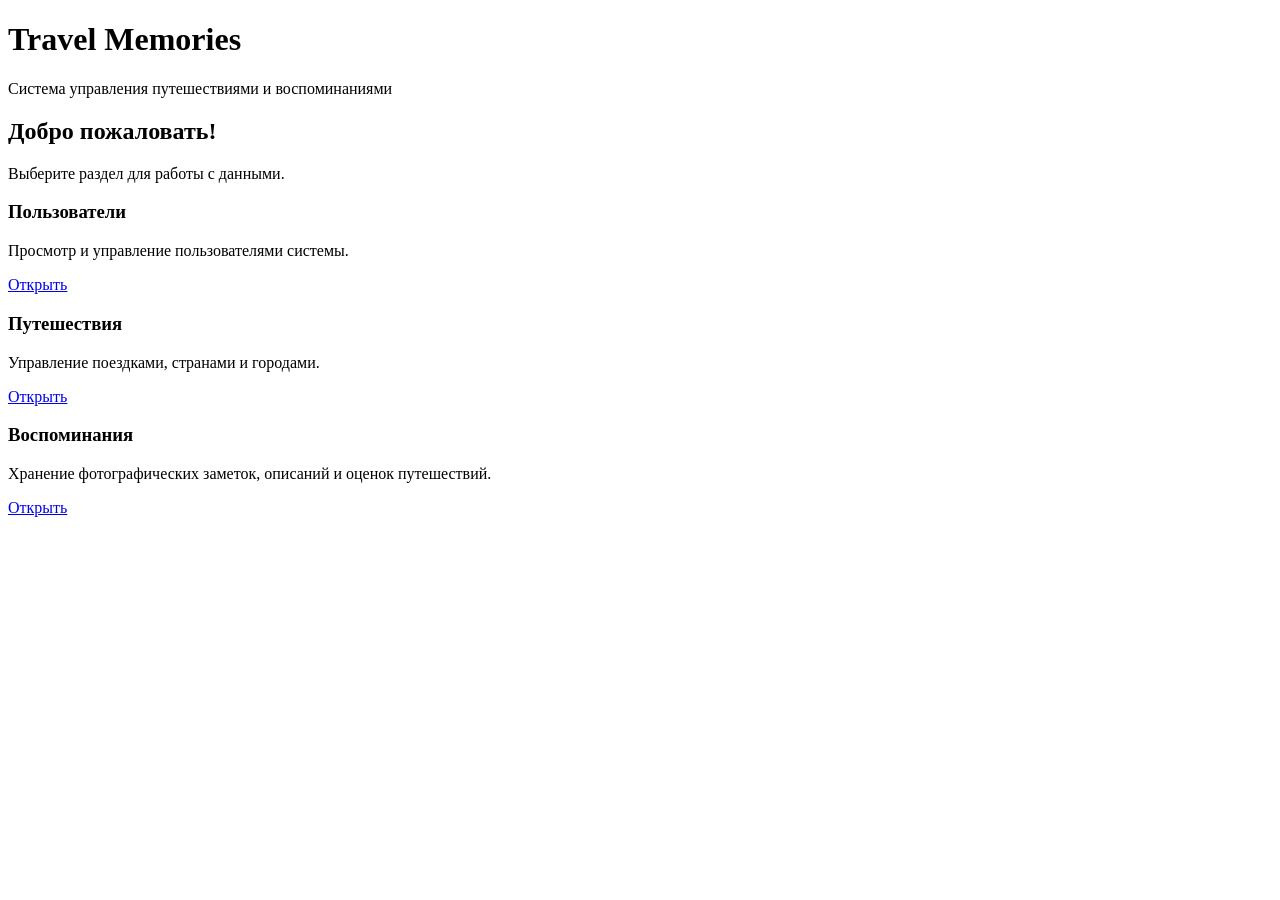
<file: 02. Spring/travel-spring/src/main/resources/templates/index.html>
<!DOCTYPE html>
<html lang="ru" xmlns:th="http://www.thymeleaf.org">
<head>
    <meta charset="UTF-8">
    <title>Travel Memories</title>
    <link rel="stylesheet" th:href="@{/css/style.css}">
</head>
<body>

<header>
    <h1>Travel Memories</h1>
    <p>Система управления путешествиями и воспоминаниями</p>
</header>

<main class="container">

    <h2>Добро пожаловать!</h2>
    <p>Выберите раздел для работы с данными.</p>

    <div class="cards">

        <div class="card">
            <h3>Пользователи</h3>
            <p>Просмотр и управление пользователями системы.</p>
            <a href="/users" class="button">Открыть</a>
        </div>

        <div class="card">
            <h3>Путешествия</h3>
            <p>Управление поездками, странами и городами.</p>
            <a href="/trips" class="button">Открыть</a>
        </div>

        <div class="card">
            <h3>Воспоминания</h3>
            <p>Хранение фотографических заметок, описаний и оценок путешествий.</p>
            <a href="/memories" class="button">Открыть</a>
        </div>

    </div>

</main>

</body>
</html>
</file>
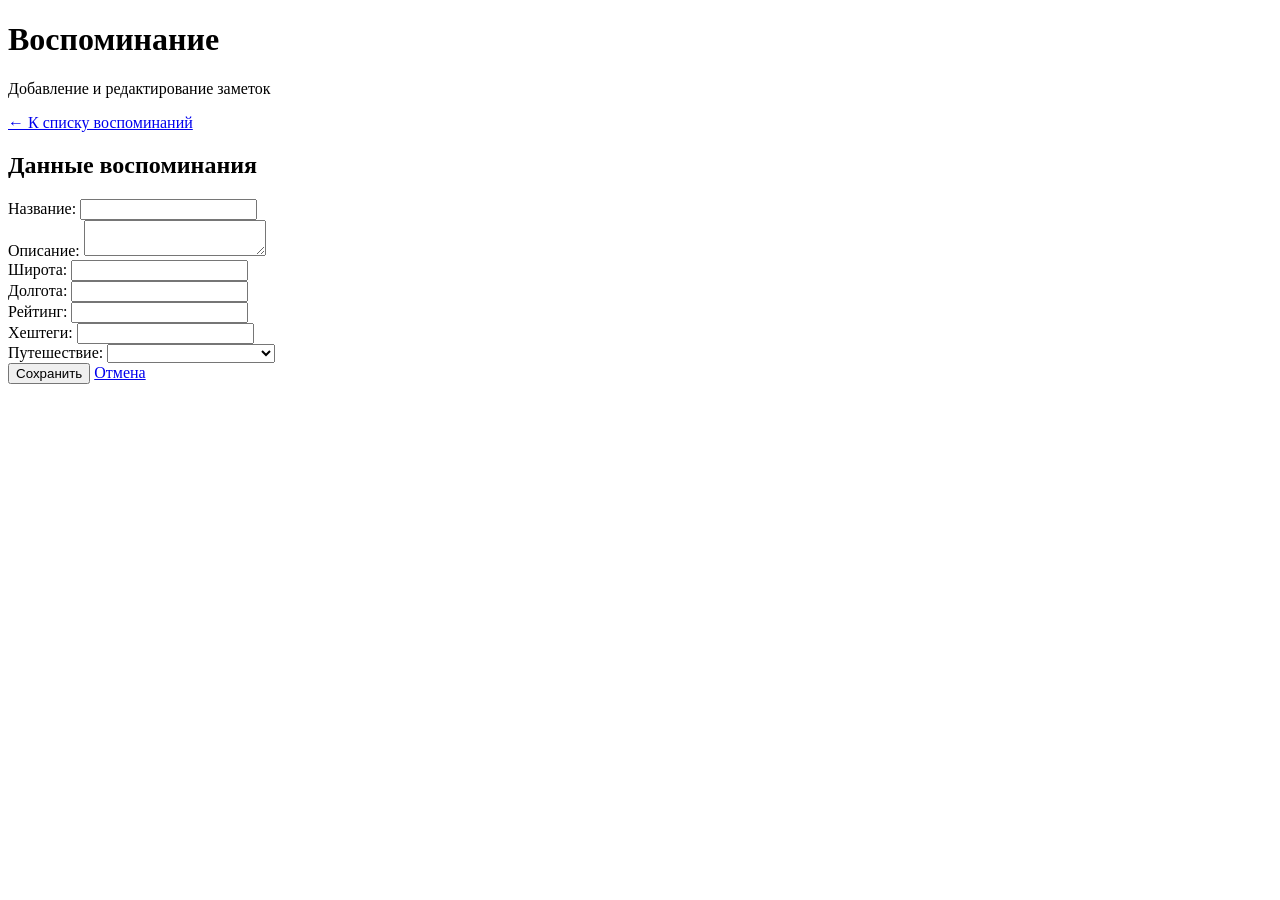
<file: 02. Spring/travel-spring/src/main/resources/templates/memories/form.html>
<!DOCTYPE html>
<html lang="ru" xmlns:th="http://www.thymeleaf.org">
<head>
    <meta charset="UTF-8">
    <title>Воспоминание</title>
    <link rel="stylesheet" th:href="@{/css/style.css}">
</head>
<body>

<header>
    <h1>Воспоминание</h1>
    <p>Добавление и редактирование заметок</p>
</header>

<main class="container">

    <a href="/memories" class="back-link">← К списку воспоминаний</a>

    <h2>Данные воспоминания</h2>

    <form th:action="@{/memories/save}"
          th:object="${memory}"
          method="post">

        <input type="hidden" th:field="*{id}">

        <div class="form-group">
            <label>Название:</label>
            <input type="text"
                   th:field="*{title}"
                   maxlength="200"
                   required>
        </div>

        <div class="form-group">
            <label>Описание:</label>
            <textarea th:field="*{description}"></textarea>
        </div>

        <div class="form-group">
            <label>Широта:</label>
            <input type="number"
                   step="0.000001"
                   th:field="*{latitude}">
        </div>

        <div class="form-group">
            <label>Долгота:</label>
            <input type="number"
                   step="0.000001"
                   th:field="*{longitude}">
        </div>

        <div class="form-group">
            <label>Рейтинг:</label>
            <input type="number"
                   th:field="*{rating}">
        </div>

        <div class="form-group">
            <label>Хештеги:</label>
            <input type="text"
                   th:field="*{hashtags}"
                   maxlength="255">
        </div>

        <div class="form-group">
            <label>Путешествие:</label>
            <select name="tripId" required>
                <option value="" disabled
                        th:selected="${memory.trip == null}">
                    Выберите путешествие
                </option>

                <option th:each="trip : ${trips}"
                        th:value="${trip.id}"
                        th:text="${trip.name}"
                        th:selected="${memory.trip != null and memory.trip.id == trip.id}">
                </option>
            </select>
        </div>

        <button type="submit" class="button">Сохранить</button>
        <a href="/memories" class="button button-secondary">Отмена</a>

    </form>

</main>
</body>
</html>
</file>
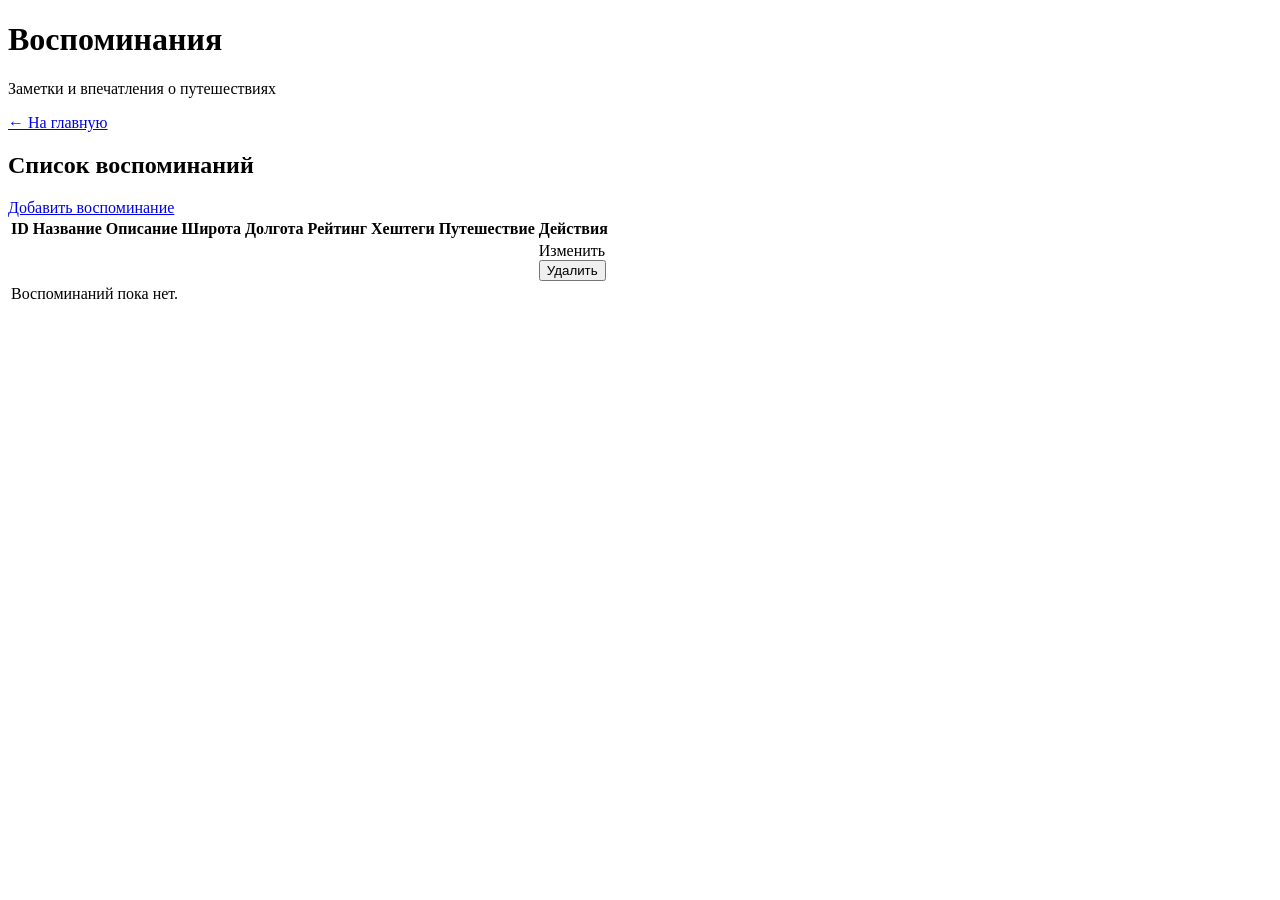
<file: 02. Spring/travel-spring/src/main/resources/templates/memories/list.html>
<!DOCTYPE html>
<html lang="ru" xmlns:th="http://www.thymeleaf.org">
<head>
    <meta charset="UTF-8">
    <title>Воспоминания</title>
    <link rel="stylesheet" th:href="@{/css/style.css}">
</head>
<body>

<header>
    <h1>Воспоминания</h1>
    <p>Заметки и впечатления о путешествиях</p>
</header>

<main class="container">

    <a href="/" class="back-link">← На главную</a>

    <h2>Список воспоминаний</h2>

    <a href="/memories/new" class="button">Добавить воспоминание</a>

    <table>
        <thead>
        <tr>
            <th>ID</th>
            <th>Название</th>
            <th>Описание</th>
            <th>Широта</th>
            <th>Долгота</th>
            <th>Рейтинг</th>
            <th>Хештеги</th>
            <th>Путешествие</th>
            <th>Действия</th>
        </tr>
        </thead>

        <tbody>
        <tr th:each="memory : ${memories}">
            <td th:text="${memory.id}"></td>
            <td th:text="${memory.title}"></td>
            <td th:text="${memory.description}"></td>
            <td th:text="${memory.latitude}"></td>
            <td th:text="${memory.longitude}"></td>
            <td th:text="${memory.rating}"></td>
            <td th:text="${memory.hashtags}"></td>
            <td th:text="${memory.trip != null ? memory.trip.name : 'Не указано'}"></td>
            <td>
                <div class="actions">
                    <a th:href="@{/memories/{id}/edit(id=${memory.id})}"
                       class="button">Изменить</a>

                    <form th:action="@{/memories/{id}/delete(id=${memory.id})}"
                          method="post">
                        <button type="submit"
                                class="button button-danger">
                            Удалить
                        </button>
                    </form>
                </div>
            </td>
        </tr>

        <tr th:if="${#lists.isEmpty(memories)}">
            <td colspan="9">Воспоминаний пока нет.</td>
        </tr>
        </tbody>
    </table>

</main>
</body>
</html>
</file>
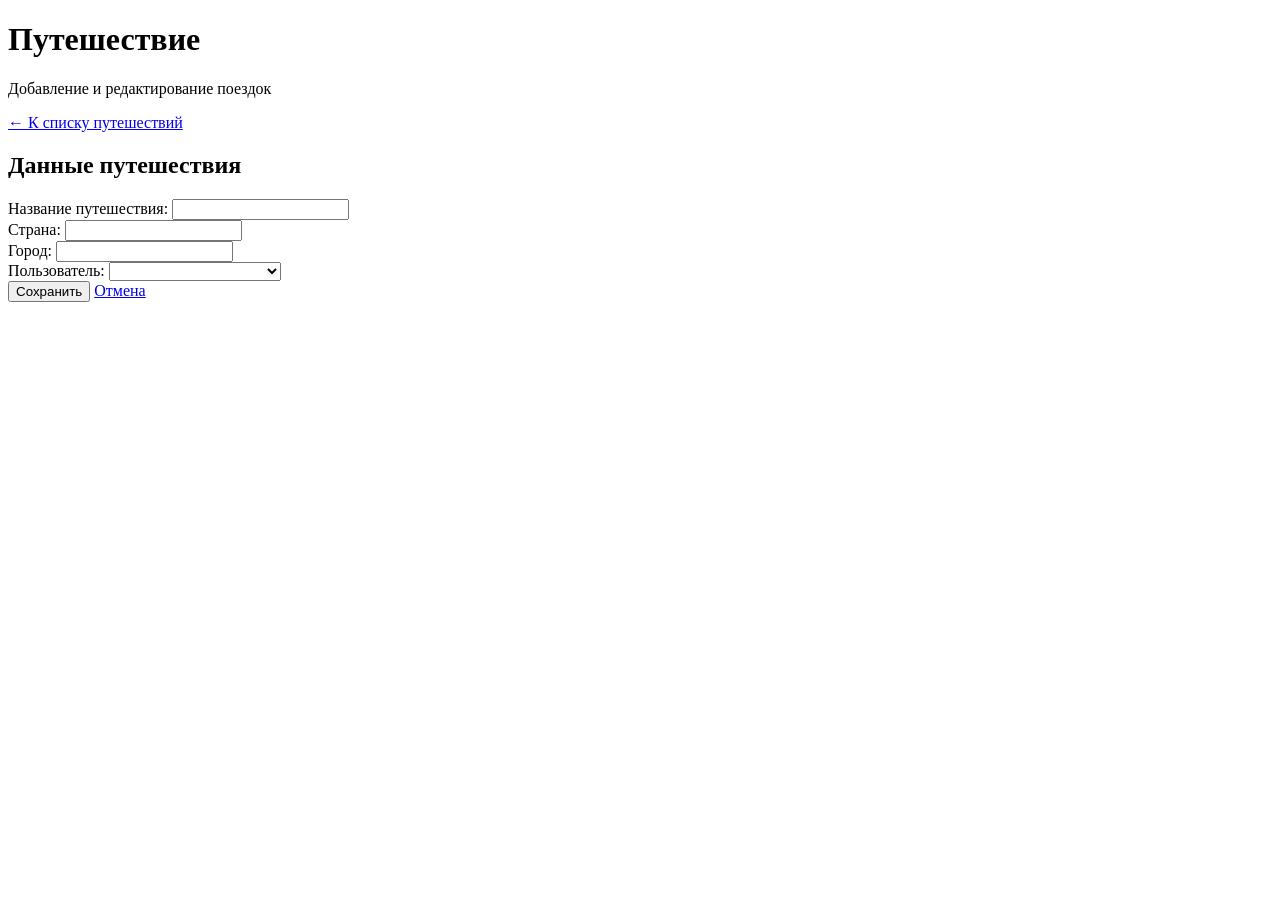
<file: 02. Spring/travel-spring/src/main/resources/templates/trips/form.html>
<!DOCTYPE html>
<html lang="ru" xmlns:th="http://www.thymeleaf.org">
<head>
    <meta charset="UTF-8">
    <title>Путешествие</title>
    <link rel="stylesheet" th:href="@{/css/style.css}">
</head>
<body>

<header>
    <h1>Путешествие</h1>
    <p>Добавление и редактирование поездок</p>
</header>

<main class="container">

    <a href="/trips" class="back-link">← К списку путешествий</a>

    <h2>Данные путешествия</h2>

    <form th:action="@{/trips/save}"
          th:object="${trip}"
          method="post">

        <input type="hidden" th:field="*{id}">

        <div class="form-group">
            <label>Название путешествия:</label>
            <input type="text"
                   th:field="*{name}"
                   maxlength="150"
                   required>
        </div>

        <div class="form-group">
            <label>Страна:</label>
            <input type="text"
                   th:field="*{country}"
                   maxlength="100"
                   required>
        </div>

        <div class="form-group">
            <label>Город:</label>
            <input type="text"
                   th:field="*{city}"
                   maxlength="100"
                   required>
        </div>

        <div class="form-group">
            <label>Пользователь:</label>
            <select name="userId" required>
                <option value="" disabled
                        th:selected="${trip.user == null}">
                    Выберите пользователя
                </option>

                <option th:each="user : ${users}"
                        th:value="${user.id}"
                        th:text="${user.username}"
                        th:selected="${trip.user != null and trip.user.id == user.id}">
                </option>
            </select>
        </div>

        <button type="submit" class="button">Сохранить</button>
        <a href="/trips" class="button button-secondary">Отмена</a>

    </form>

</main>
</body>
</html>
</file>
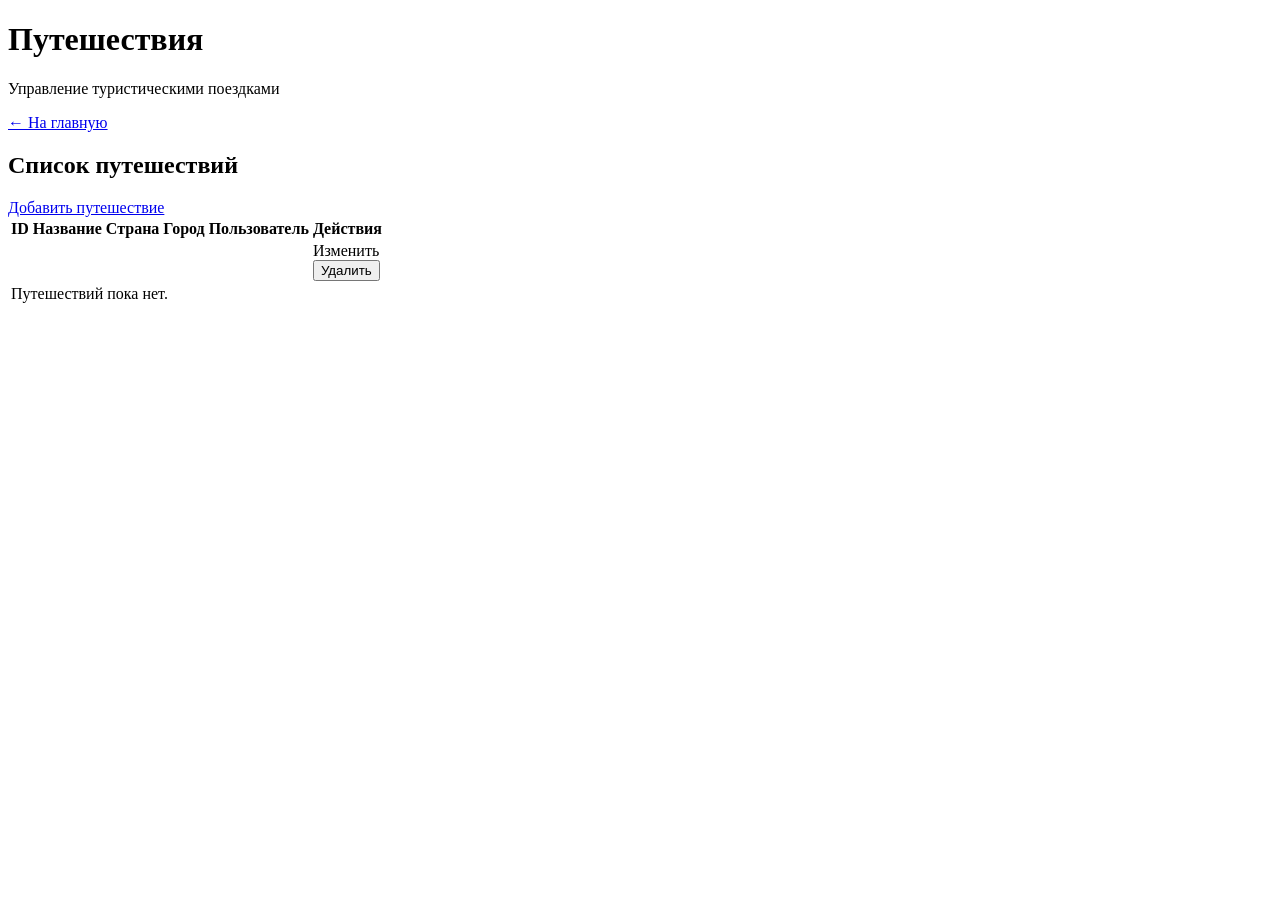
<file: 02. Spring/travel-spring/src/main/resources/templates/trips/list.html>
<!DOCTYPE html>
<html lang="ru" xmlns:th="http://www.thymeleaf.org">
<head>
    <meta charset="UTF-8">
    <title>Путешествия</title>
    <link rel="stylesheet" th:href="@{/css/style.css}">
</head>
<body>

<header>
    <h1>Путешествия</h1>
    <p>Управление туристическими поездками</p>
</header>

<main class="container">

    <a href="/" class="back-link">← На главную</a>

    <h2>Список путешествий</h2>

    <a href="/trips/new" class="button">Добавить путешествие</a>

    <table>
        <thead>
        <tr>
            <th>ID</th>
            <th>Название</th>
            <th>Страна</th>
            <th>Город</th>
            <th>Пользователь</th>
            <th>Действия</th>
        </tr>
        </thead>

        <tbody>
        <tr th:each="trip : ${trips}">
            <td th:text="${trip.id}"></td>
            <td th:text="${trip.name}"></td>
            <td th:text="${trip.country}"></td>
            <td th:text="${trip.city}"></td>
            <td th:text="${trip.user != null ? trip.user.username : 'Не указан'}"></td>
            <td>
                <div class="actions">
                    <a th:href="@{/trips/{id}/edit(id=${trip.id})}"
                       class="button">Изменить</a>

                    <form th:action="@{/trips/{id}/delete(id=${trip.id})}"
                          method="post">
                        <button type="submit"
                                class="button button-danger">
                            Удалить
                        </button>
                    </form>
                </div>
            </td>
        </tr>

        <tr th:if="${#lists.isEmpty(trips)}">
            <td colspan="6">Путешествий пока нет.</td>
        </tr>
        </tbody>
    </table>

</main>
</body>
</html>
</file>
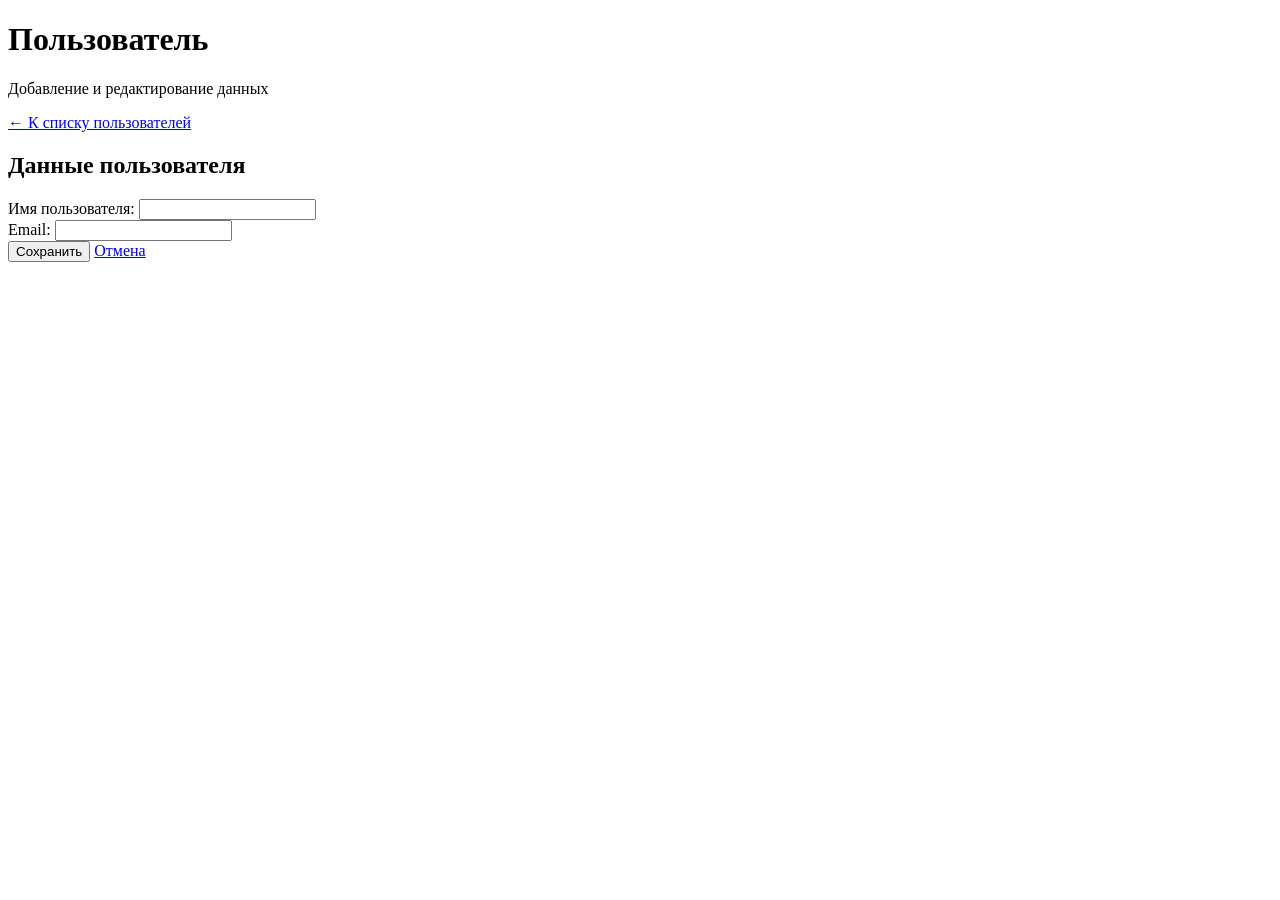
<file: 02. Spring/travel-spring/src/main/resources/templates/users/form.html>
<!DOCTYPE html>
<html lang="ru" xmlns:th="http://www.thymeleaf.org">
<head>
    <meta charset="UTF-8">
    <title>Пользователь</title>
    <link rel="stylesheet" th:href="@{/css/style.css}">
</head>
<body>

<header>
    <h1>Пользователь</h1>
    <p>Добавление и редактирование данных</p>
</header>

<main class="container">

    <a href="/users" class="back-link">← К списку пользователей</a>

    <h2>Данные пользователя</h2>

    <form th:action="@{/users/save}"
          th:object="${user}"
          method="post">

        <input type="hidden" th:field="*{id}">

        <div class="form-group">
            <label>Имя пользователя:</label>
            <input type="text"
                   th:field="*{username}"
                   maxlength="100"
                   required>
        </div>

        <div class="form-group">
            <label>Email:</label>
            <input type="email"
                   th:field="*{email}"
                   maxlength="150"
                   required>
        </div>

        <button type="submit" class="button">Сохранить</button>
        <a href="/users" class="button button-secondary">Отмена</a>

    </form>

</main>
</body>
</html>
</file>
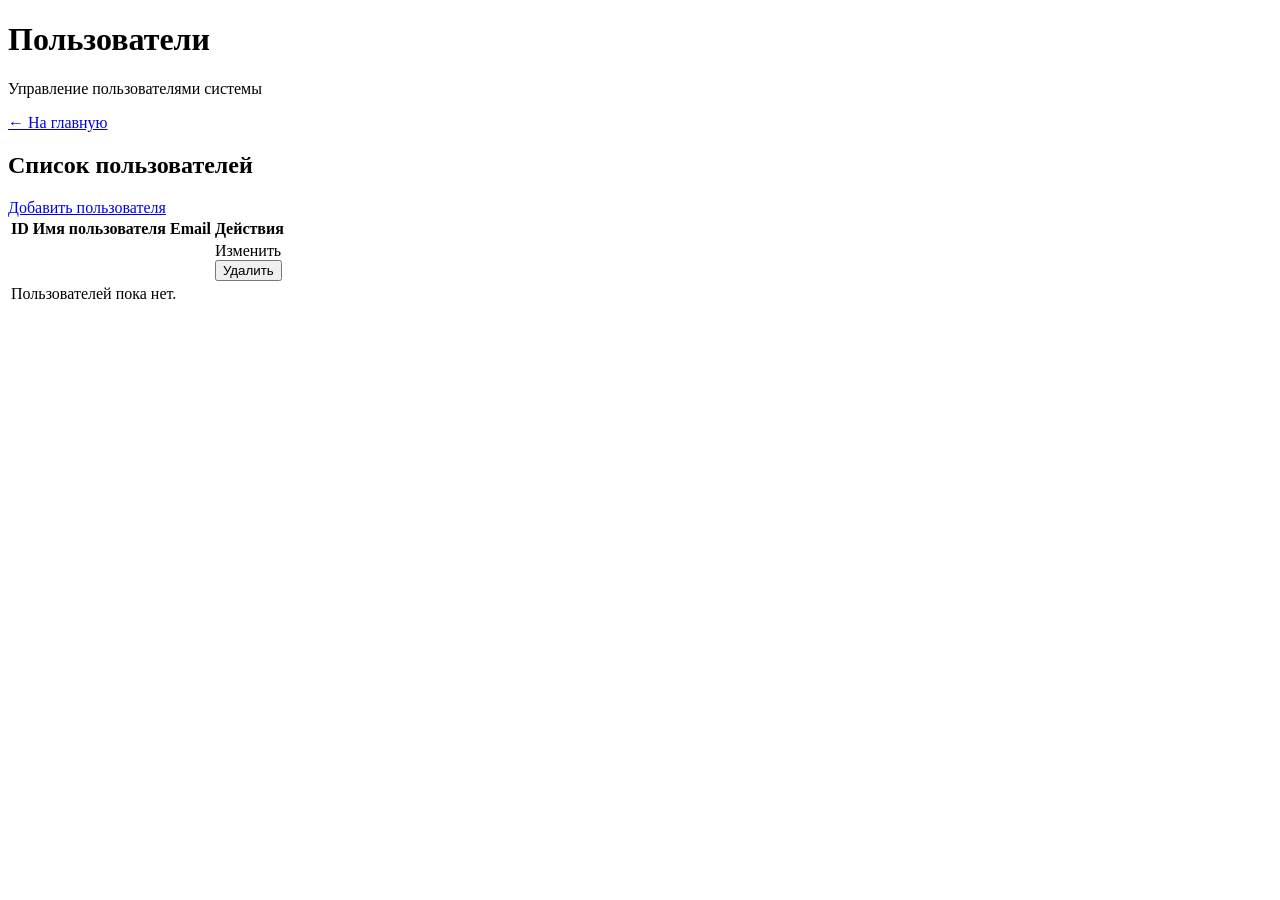
<file: 02. Spring/travel-spring/src/main/resources/templates/users/list.html>
<!DOCTYPE html>
<html lang="ru" xmlns:th="http://www.thymeleaf.org">
<head>
    <meta charset="UTF-8">
    <title>Пользователи</title>
    <link rel="stylesheet" th:href="@{/css/style.css}">
</head>
<body>

<header>
    <h1>Пользователи</h1>
    <p>Управление пользователями системы</p>
</header>

<main class="container">

    <a href="/" class="back-link">← На главную</a>

    <h2>Список пользователей</h2>

    <a href="/users/new" class="button">Добавить пользователя</a>

    <table>
        <thead>
        <tr>
            <th>ID</th>
            <th>Имя пользователя</th>
            <th>Email</th>
            <th>Действия</th>
        </tr>
        </thead>

        <tbody>
        <tr th:each="user : ${users}">
            <td th:text="${user.id}"></td>
            <td th:text="${user.username}"></td>
            <td th:text="${user.email}"></td>
            <td>
                <div class="actions">
                    <a th:href="@{/users/{id}/edit(id=${user.id})}"
                       class="button">Изменить</a>

                    <form th:action="@{/users/{id}/delete(id=${user.id})}"
                          method="post">
                        <button type="submit"
                                class="button button-danger">
                            Удалить
                        </button>
                    </form>
                </div>
            </td>
        </tr>

        <tr th:if="${#lists.isEmpty(users)}">
            <td colspan="4">Пользователей пока нет.</td>
        </tr>
        </tbody>
    </table>

</main>
</body>
</html>
</file>
